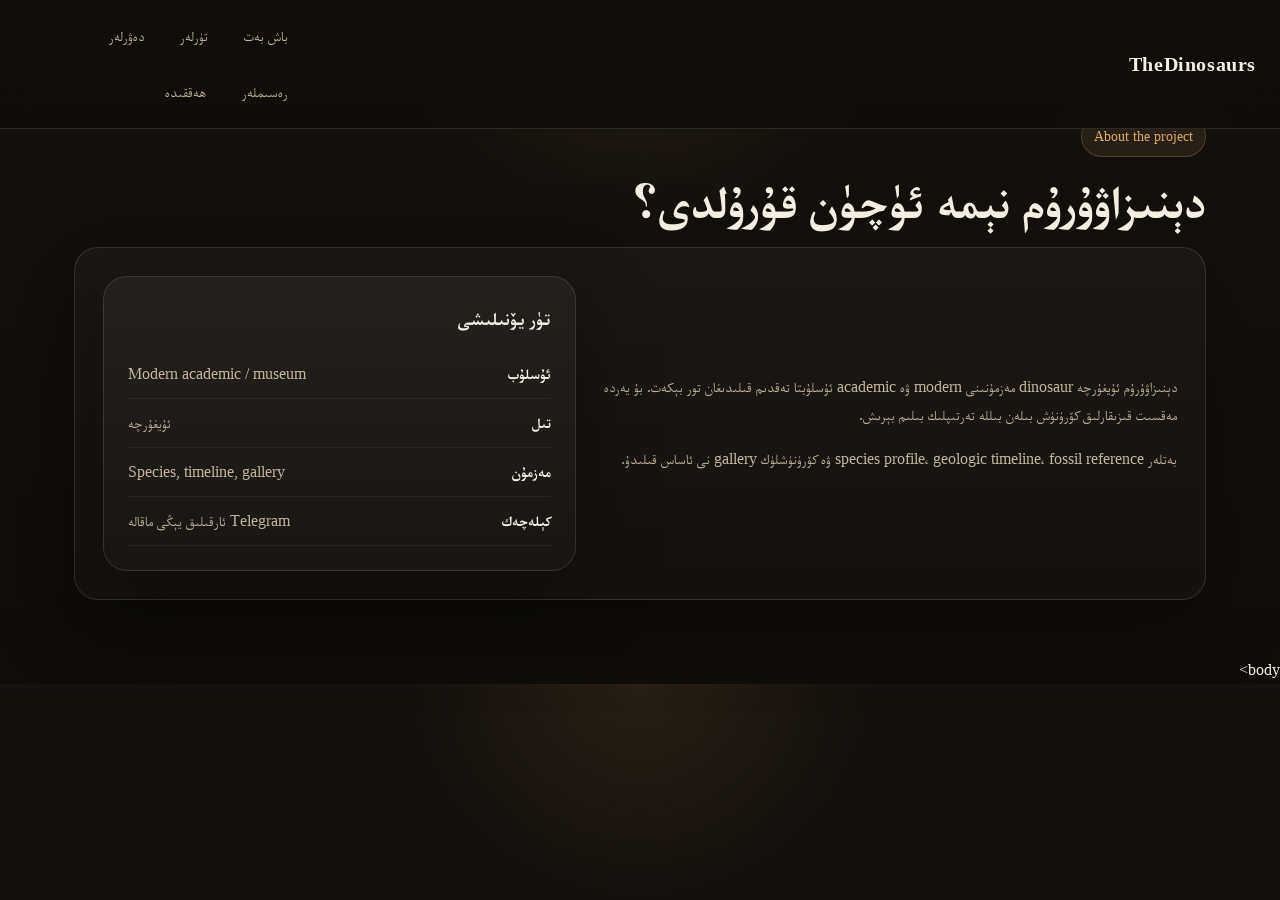
<file: about.html>
<!DOCTYPE html>
<html lang="ug" dir="rtl">
<head>
  <meta charset="UTF-8" />
  <meta name="viewport" content="width=device-width, initial-scale=1.0" />
  <title>ھەققىدە — TheDinosaurs</title>
  <link rel="stylesheet" href="assets/css/styles.css" />
</head>
<body>
  <nav class="nav">
    <div class="nav-top">
      <div class="brand">TheDinosaurs</div>
      <button class="menu-toggle" aria-label="menu" aria-expanded="false" aria-controls="mainMenu">☰</button>
    </div>
    <div class="nav-links" id="mainMenu">
      <a href="index.html">باش بەت</a>
      <a href="index.html#species">تۈرلەر</a>
      <a href="timeline.html">دەۋرلەر</a>
      <a href="index.html#gallery">رەسىملەر</a>
      <a href="about.html">ھەققىدە</a>
    </div>
  </nav>

  <main class="section">
    <div class="section-head">
      <span class="eyebrow">About the project</span>
      <h1 style="font-size:clamp(2.2rem,4vw,4rem)">دېنىزاۋۇرۇم نېمە ئۈچۈن قۇرۇلدى؟</h1>
    </div>

    <section class="today">
      <div>
        <p>
          دېنىزاۋۇرۇم ئۇيغۇرچە dinosaur مەزمۇنىنى modern ۋە academic ئۇسلۇبتا تەقدىم قىلىدىغان تور بېكەت.
          بۇ يەردە مەقسىت قىزىقارلىق كۆرۈنۈش بىلەن بىللە تەرتىپلىك بىلىم بېرىش.
        </p>
        <p>
          بەتلەر species profile، geologic timeline، fossil reference ۋە كۆرۈنۈشلۈك gallery نى ئاساس قىلىدۇ.
        </p>
      </div>
      <div class="info-panel" style="padding:24px;">
        <h3>تۈر يۆنىلىشى</h3>
        <ul class="data-list">
          <li><strong>ئۇسلۇب</strong><span>Modern academic / museum</span></li>
          <li><strong>تىل</strong><span>ئۇيغۇرچە</span></li>
          <li><strong>مەزمۇن</strong><span>Species, timeline, gallery</span></li>
          <li><strong>كېلەچەك</strong><span>Telegram ئارقىلىق يېڭى ماقالە</span></li>
        </ul>
      </div>
    </section>
  </main>
  <script src="assets/js/slider.js"></script>
</body>
</html>
body>
</html>
</file>
<file: assets/css/styles.css>
@font-face {
  font-family: 'UKIJTuzLocal';
  src: url('../fonts/UKIJTuzRegular.ttf') format('truetype');
  font-weight: 400;
  font-style: normal;
}

@font-face {
  font-family: 'UKIJTuzLocal';
  src: url('../fonts/UKIJTuzBold.ttf') format('truetype');
  font-weight: 700;
  font-style: normal;
}

:root {
  --bg: #0f0d0a;
  --bg-soft: #17130f;
  --panel: #1d1812;
  --panel-2: #241d16;
  --text: #f3ede2;
  --muted: #c2b39d;
  --line: rgba(255, 244, 224, 0.12);
  --accent: #d6a86a;
  --accent-2: #8f6b46;
  --shadow: 0 24px 80px rgba(0,0,0,.35);
}

* { box-sizing: border-box; }
html { scroll-behavior: smooth; }
body {
  margin: 0;
  padding-top: 84px;
  font-family: 'UKIJTuzLocal', system-ui, sans-serif;
  background:
    radial-gradient(circle at top, rgba(118,90,58,.20), transparent 25%),
    linear-gradient(180deg, #15110d, var(--bg));
  color: var(--text);
  line-height: 1.75;
}

a { color: inherit; text-decoration: none; }
img { display: block; max-width: 100%; }

html[dir="rtl"],
html[dir="rtl"] body,
html[dir="rtl"] h1,
html[dir="rtl"] h2,
html[dir="rtl"] h3,
html[dir="rtl"] p,
html[dir="rtl"] a,
html[dir="rtl"] li,
html[dir="rtl"] span,
html[dir="rtl"] div,
html[dir="rtl"] button {
  font-family: 'UKIJTuzLocal', system-ui, sans-serif !important;
}

.nav {
  position: fixed;
  top: 0;
  left: 0;
  right: 0;
  z-index: 1000;
  display: flex;
  justify-content: space-between;
  align-items: center;
  gap: 16px;
  padding: 14px 24px;
  background: rgba(15, 13, 10, 0.9);
  backdrop-filter: blur(14px);
  border-bottom: 1px solid var(--line);
}

.nav-top {
  display: flex;
  align-items: center;
  justify-content: space-between;
  gap: 12px;
  width: 100%;
}

.brand {
  font-size: 1.25rem;
  font-weight: 700;
  letter-spacing: .03em;
}

.menu-toggle {
  display: none;
  width: 44px;
  height: 44px;
  border-radius: 12px;
  border: 1px solid var(--line);
  background: rgba(255,255,255,0.04);
  color: var(--text);
  font-size: 1.4rem;
  cursor: pointer;
}

.nav-links {
  display: flex;
  gap: 12px;
  flex-wrap: wrap;
  color: var(--muted);
}

.nav-links a {
  padding: 8px 12px;
  border-radius: 999px;
  transition: .2s ease;
}

.nav-links a:hover {
  background: rgba(255,255,255,0.06);
  color: var(--text);
}

.hero,
.subpage-header {
  padding: 24px 24px 0;
}

.hero-inner,
.section {
  max-width: 1180px;
  margin: 0 auto;
}

.hero-inner {
  min-height: 72vh;
  display: grid;
  grid-template-columns: 1.05fr .95fr;
  gap: 28px;
  align-items: center;
  padding: 48px 0 24px;
}

.badge,
.slide-tag,
.eyebrow {
  display: inline-block;
  border: 1px solid rgba(214,168,106,.24);
  background: rgba(214,168,106,.10);
  color: var(--accent);
  border-radius: 999px;
  padding: 7px 12px;
  font-size: .9rem;
}

h1 {
  font-size: clamp(2.6rem, 5vw, 5rem);
  line-height: 1.08;
  margin: 16px 0;
}

h2 {
  font-size: clamp(1.8rem, 3vw, 2.7rem);
  margin: 0 0 10px;
}

h3 {
  font-size: 1.25rem;
  margin: 0 0 8px;
}

p, li { color: var(--muted); }

.hero-copy p {
  max-width: 680px;
  font-size: 1.05rem;
}

.hero-panel {
  background: linear-gradient(180deg, rgba(255,255,255,.04), rgba(255,255,255,.02));
  border: 1px solid var(--line);
  border-radius: 28px;
  overflow: hidden;
  box-shadow: var(--shadow);
}

.hero-panel img {
  width: 100%;
  height: 100%;
  min-height: 500px;
  object-fit: cover;
}

.hero-actions {
  display: flex;
  gap: 14px;
  flex-wrap: wrap;
  margin-top: 22px;
}

.btn {
  display: inline-flex;
  align-items: center;
  justify-content: center;
  padding: 12px 18px;
  border-radius: 14px;
  border: 1px solid var(--line);
  font-weight: 700;
}

.btn.primary {
  background: linear-gradient(135deg, #d3a164, #8f6b46);
  color: #120d08;
}

.btn.ghost {
  background: rgba(255,255,255,0.03);
}

.section {
  padding: 32px 24px 56px;
}

.section-head {
  margin-bottom: 18px;
}

.today,
.dino-card,
.fact,
.explore-box,
.dino-slider,
.timeline,
.info-panel,
.species-grid article {
  background: linear-gradient(180deg, rgba(255,255,255,.04), rgba(255,255,255,.02));
  border: 1px solid var(--line);
  border-radius: 24px;
  box-shadow: var(--shadow);
}

.today {
  display: grid;
  grid-template-columns: 1.1fr .9fr;
  gap: 24px;
  align-items: center;
  padding: 28px;
}

.today-image img {
  width: 100%;
  min-height: 360px;
  object-fit: cover;
  border-radius: 18px;
}

.dino-slider {
  position: relative;
  min-height: 560px;
  overflow: hidden;
}

.hero-slide {
  position: absolute;
  inset: 0;
  opacity: 0;
  pointer-events: none;
  transition: opacity .5s ease;
}

.hero-slide.active {
  opacity: 1;
  pointer-events: auto;
}

.hero-slide img {
  width: 100%;
  height: 100%;
  object-fit: cover;
}

.slide-overlay {
  position: absolute;
  inset-inline: 0;
  bottom: 0;
  padding: 30px;
  background: linear-gradient(to top, rgba(10,8,6,.92), rgba(10,8,6,.18));
}

.slide-overlay p {
  max-width: 700px;
}

.slider-arrow {
  position: absolute;
  top: 50%;
  transform: translateY(-50%);
  width: 52px;
  height: 52px;
  border-radius: 50%;
  border: 1px solid var(--line);
  background: rgba(15, 13, 10, 0.66);
  color: var(--text);
  font-size: 2rem;
  cursor: pointer;
  z-index: 2;
}

.slider-arrow.prev { left: 18px; }
.slider-arrow.next { right: 18px; }

.slider-dots {
  position: absolute;
  inset-inline: 0;
  bottom: 18px;
  display: flex;
  justify-content: center;
  gap: 10px;
  z-index: 2;
}

.slider-dot {
  width: 12px;
  height: 12px;
  border-radius: 50%;
  border: none;
  background: rgba(255,255,255,.35);
  cursor: pointer;
}

.slider-dot.active {
  background: var(--accent);
}

.card-grid,
.fact-grid,
.species-grid,
.gallery-grid {
  display: grid;
  gap: 18px;
}

.card-grid,
.species-grid {
  grid-template-columns: repeat(3, 1fr);
}

.dino-card,
.species-grid article {
  padding: 22px;
}

.data-list {
  margin: 14px 0 0;
  padding: 0;
  list-style: none;
}

.data-list li {
  display: flex;
  justify-content: space-between;
  gap: 16px;
  padding: 10px 0;
  border-bottom: 1px solid rgba(255,255,255,.06);
}

.data-list li strong { color: var(--text); }

.gallery-grid {
  grid-template-columns: repeat(4, 1fr);
}

.gallery-grid img {
  width: 100%;
  height: 260px;
  object-fit: cover;
  border-radius: 22px;
  border: 1px solid var(--line);
}

.timeline {
  padding: 24px;
}

.timeline-row {
  display: grid;
  grid-template-columns: repeat(4, 1fr);
  gap: 16px;
}

.timeline-item {
  padding: 18px;
  background: rgba(255,255,255,.03);
  border: 1px solid rgba(255,255,255,.06);
  border-radius: 18px;
}

.vertical-timeline {
  position: relative;
  margin-top: 26px;
  padding: 10px 0;
}

.vertical-timeline::before {
  content: "";
  position: absolute;
  top: 0;
  bottom: 0;
  left: 50%;
  width: 4px;
  transform: translateX(-50%);
  background: linear-gradient(180deg, #b9784c, #568c68, #5275a4, #915681);
  border-radius: 999px;
}

.era-row {
  position: relative;
  display: grid;
  grid-template-columns: 1fr 80px 1fr;
  gap: 24px;
  align-items: center;
  margin: 26px 0;
}

.era-row .side {
  min-height: 10px;
}

.era-row.left .era-card {
  grid-column: 1;
}

.era-row.right .era-card {
  grid-column: 3;
}

.era-node {
  grid-column: 2;
  width: 22px;
  height: 22px;
  border-radius: 50%;
  margin: 0 auto;
  border: 4px solid #f3ede2;
  box-shadow: 0 0 0 6px rgba(255,255,255,.06);
  z-index: 1;
}

.era-card {
  padding: 22px;
  border-radius: 22px;
  border: 1px solid var(--line);
  box-shadow: var(--shadow);
  position: relative;
  overflow: hidden;
  transition: transform .22s ease, box-shadow .22s ease, border-color .22s ease;
}

.era-card:hover {
  transform: translateY(-6px);
  box-shadow: 0 28px 90px rgba(0,0,0,.45);
  border-color: rgba(214,168,106,.35);
}

.era-card::before {
  content: "";
  position: absolute;
  inset: 0 0 auto 0;
  height: 7px;
}

.era-card.triassic { background: linear-gradient(180deg, rgba(185,120,76,.22), rgba(255,255,255,.02)); }
.era-card.triassic::before, .era-node.triassic { background: #b9784c; }
.era-card.jurassic { background: linear-gradient(180deg, rgba(86,140,104,.22), rgba(255,255,255,.02)); }
.era-card.jurassic::before, .era-node.jurassic { background: #568c68; }
.era-card.cretaceous-early { background: linear-gradient(180deg, rgba(82,117,164,.22), rgba(255,255,255,.02)); }
.era-card.cretaceous-early::before, .era-node.cretaceous-early { background: #5275a4; }
.era-card.cretaceous-late { background: linear-gradient(180deg, rgba(145,86,129,.22), rgba(255,255,255,.02)); }
.era-card.cretaceous-late::before, .era-node.cretaceous-late { background: #915681; }

.era-years {
  color: var(--accent);
  font-size: .92rem;
  margin-bottom: 8px;
}

.era-top {
  display: grid;
  grid-template-columns: 88px 1fr;
  gap: 16px;
  align-items: start;
  margin-bottom: 12px;
}

.era-thumb {
  width: 88px;
  height: 88px;
  object-fit: cover;
  border-radius: 16px;
  border: 1px solid rgba(255,255,255,.08);
}

.year-label {
  position: absolute;
  top: 50%;
  transform: translateY(-50%);
  color: var(--text);
  font-size: .84rem;
  background: rgba(15,13,10,.88);
  border: 1px solid rgba(255,255,255,.08);
  padding: 6px 10px;
  border-radius: 999px;
  white-space: nowrap;
}

.era-row.left .year-label {
  left: calc(50% + 22px);
}

.era-row.right .year-label {
  right: calc(50% + 22px);
}

.era-dinos {
  margin-top: 16px;
  display: flex;
  flex-wrap: wrap;
  gap: 10px;
}

.era-dino {
  padding: 8px 10px;
  border-radius: 999px;
  background: rgba(255,255,255,.05);
  border: 1px solid rgba(255,255,255,.08);
  color: var(--text);
  font-size: .92rem;
}

.footer {
  max-width: 1180px;
  margin: 0 auto;
  padding: 0 24px 42px;
  color: #9a876f;
}

@media (max-width: 980px) {
  .hero-inner,
  .today,
  .card-grid,
  .species-grid,
  .timeline-row,
  .gallery-grid,
  .fact-grid {
    grid-template-columns: 1fr 1fr;
  }
}

@media (max-width: 760px) {
  body {
    padding-top: 86px;
    overflow-x: hidden;
  }
  .nav {
    align-items: stretch;
    flex-direction: column;
    padding: 10px 14px;
    gap: 8px;
  }
  .brand {
    font-size: 1.05rem;
  }
  .menu-toggle {
    display: inline-flex;
    align-items: center;
    justify-content: center;
  }
  .nav-links {
    display: none;
    width: 100%;
    gap: 8px;
    justify-content: flex-start;
    flex-direction: column;
    padding-top: 4px;
  }
  .nav.menu-open .nav-links {
    display: flex;
  }
  .nav-links a {
    padding: 10px 12px;
    font-size: .95rem;
    border-radius: 12px;
    background: rgba(255,255,255,0.03);
  }
  .hero,
  .subpage-header,
  .section {
    padding-left: 14px;
    padding-right: 14px;
  }
  .hero-inner,
  .today,
  .card-grid,
  .species-grid,
  .timeline-row,
  .gallery-grid,
  .fact-grid {
    grid-template-columns: 1fr;
  }
  .hero-inner {
    min-height: auto;
    gap: 18px;
    padding: 20px 0 10px;
  }
  h1 {
    font-size: clamp(2rem, 9vw, 2.8rem);
    line-height: 1.18;
  }
  h2 {
    font-size: clamp(1.45rem, 6vw, 2rem);
  }
  .hero-copy p,
  p,
  li {
    font-size: .98rem;
  }
  .hero-actions {
    gap: 10px;
  }
  .btn {
    width: 100%;
  }
  .dino-card,
  .species-grid article,
  .timeline,
  .era-card {
    padding: 16px;
  }
  .data-list li {
    gap: 10px;
    font-size: .95rem;
  }
  .gallery-grid img {
    height: 220px;
  }
  .slider-arrow {
    width: 42px;
    height: 42px;
    font-size: 1.5rem;
  }
  .slider-arrow.prev { left: 10px; }
  .slider-arrow.next { right: 10px; }
  .slide-overlay {
    padding: 18px 16px 42px;
  }
  .vertical-timeline {
    margin-top: 18px;
    padding-right: 0;
  }
  .vertical-timeline::before {
    right: 11px;
    left: auto;
    width: 3px;
    transform: none;
  }
  .era-row {
    grid-template-columns: 28px 1fr;
    gap: 12px;
    margin: 18px 0;
    align-items: start;
  }
  .year-label {
    position: static;
    transform: none;
    margin: 0 0 10px 0;
    display: inline-block;
    font-size: .8rem;
  }
  .era-top {
    grid-template-columns: 64px 1fr;
    gap: 12px;
  }
  .era-thumb {
    width: 64px;
    height: 64px;
  }
  .era-card {
    border-radius: 18px;
  }
  .era-row.left .era-card,
  .era-row.right .era-card {
    grid-column: 2;
  }
  .era-node {
    grid-column: 1;
    width: 16px;
    height: 16px;
    margin-top: 18px;
  }
  .era-row.left .year-label,
  .era-row.right .year-label {
    left: auto;
    right: auto;
  }
  .era-row .side { display: none; }
  .hero-panel img,
  .today-image img,
  .dino-slider {
    min-height: 280px;
  }
}
</file>
